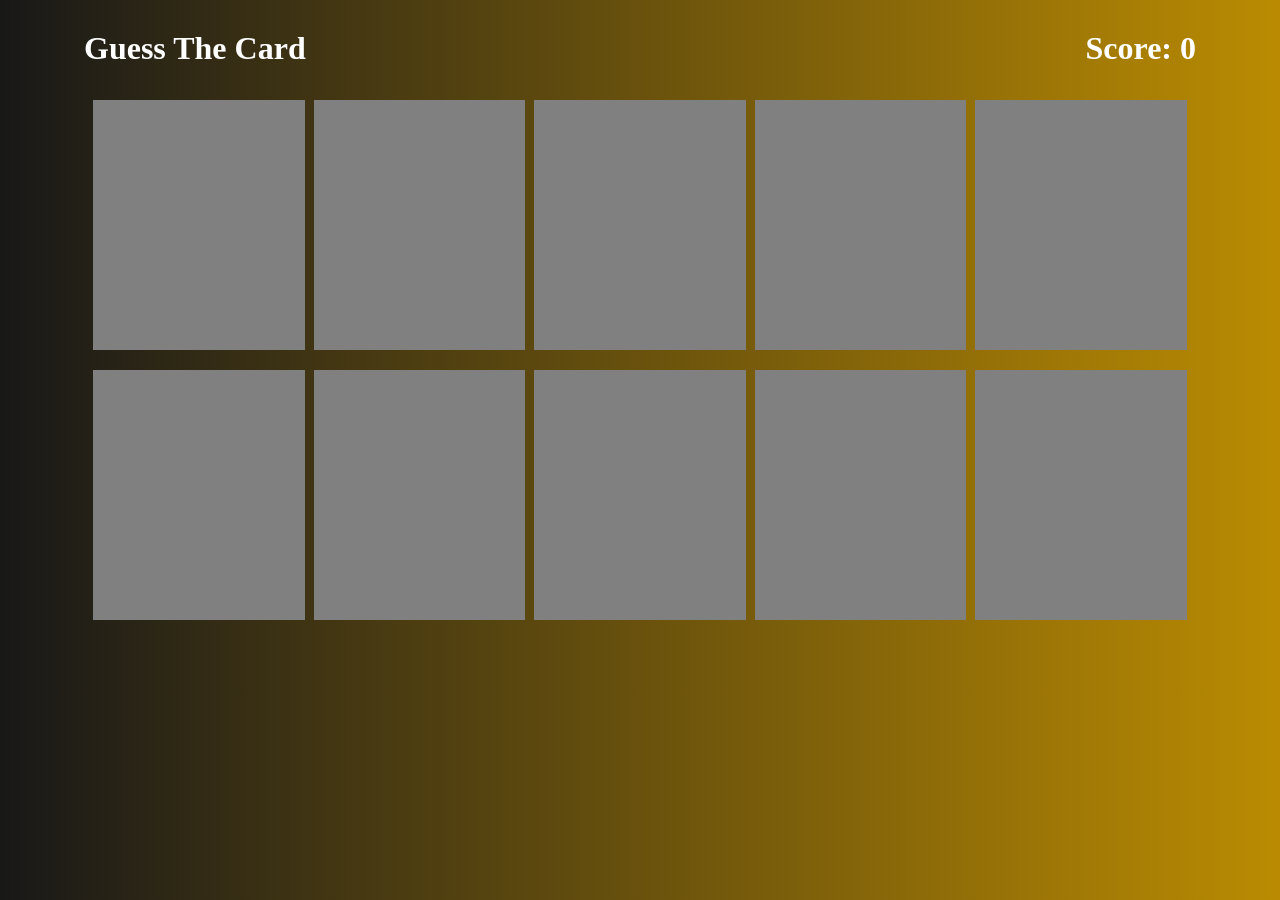
<file: index.html>
<!DOCTYPE html>
<html>
    <head>
        <title>Guess the Cards</title>
        <link rel="stylesheet" href="index.css">
    </head>
    <body>

        <div class="container">
            <div class="padd">
                <div class="header">
                    <h1>Guess The Card</h1>
                    <h1>Score:<span id="score"> 0</span></h1>
                </div>
                <div class="cards" id="cards">

                </div>
            </div>
        </div>

        <script src="index.js">

        </script>
    </body>
</html>
</file>
<file: index.css>
* {
    margin: 0px;
    padding: 0px;
    font-family: 'segoe UI';
}

body {
    background: #BA8B02;
    /* fallback for old browsers */
    background: -webkit-linear-gradient(to right, #181818, #BA8B02);
    /* Chrome 10-25, Safari 5.1-6 */
    background: linear-gradient(to right, #181818, #BA8B02);
    /* W3C, IE 10+/ Edge, Firefox 16+, Chrome 26+, Opera 12+, Safari 7+ */
}

.container {
    padding-top: 10px;
    padding-bottom: 50px;
    width: 90%;
    margin-left: 5%;
}

.padd {
    padding: 20px;
}

.header {
    height: 50px;
    width: 100%;
    display: flex;
    justify-content: space-between;
    color: white;
}

.cards {
    width: 100%;
    display: flex;
    flex-wrap: wrap;
    justify-content: space-evenly;
}

.card {
    height: 250px;
    width: 19%;
    margin-top: 20px;
    background-size: cover;
    flex-wrap: wrap;
}

.overlay {
    height: 250px;
    width: 100%;
    background-color: gray;
}

.opened {
    display: none;
}
</file>
